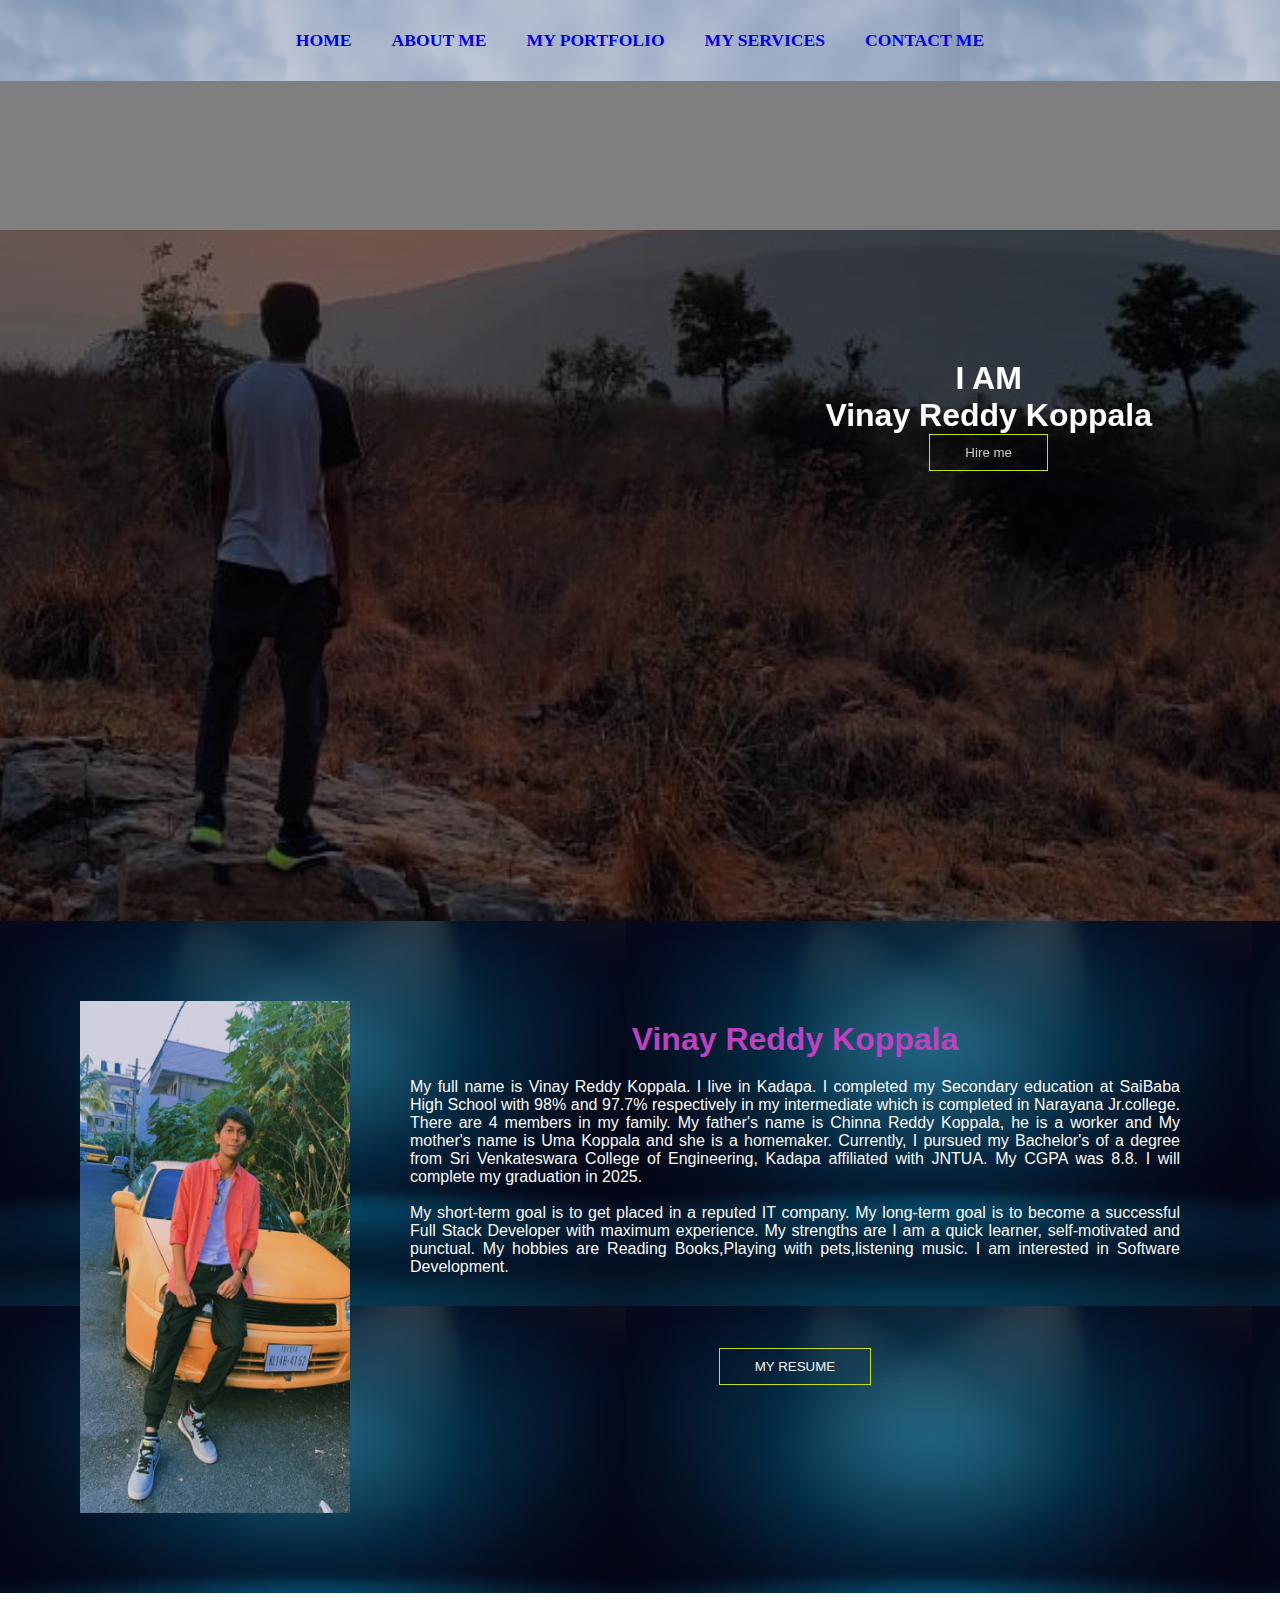
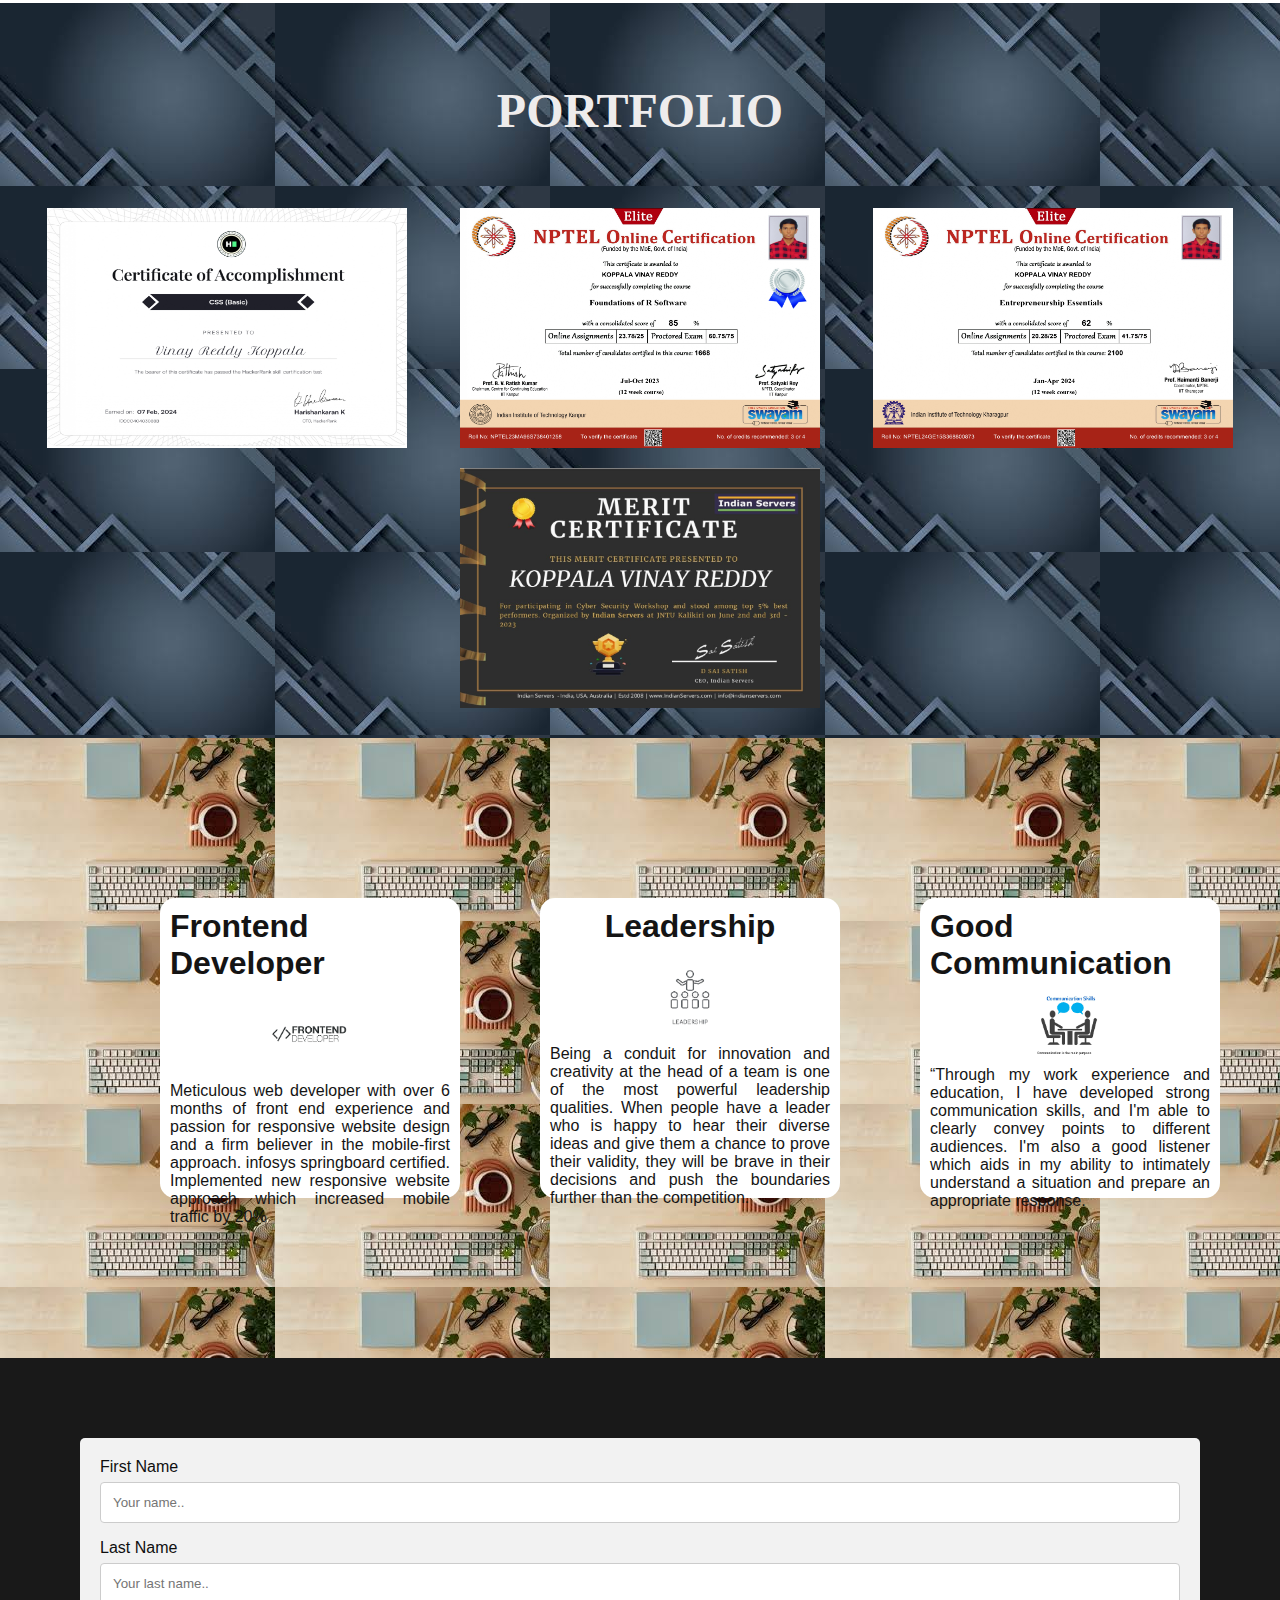
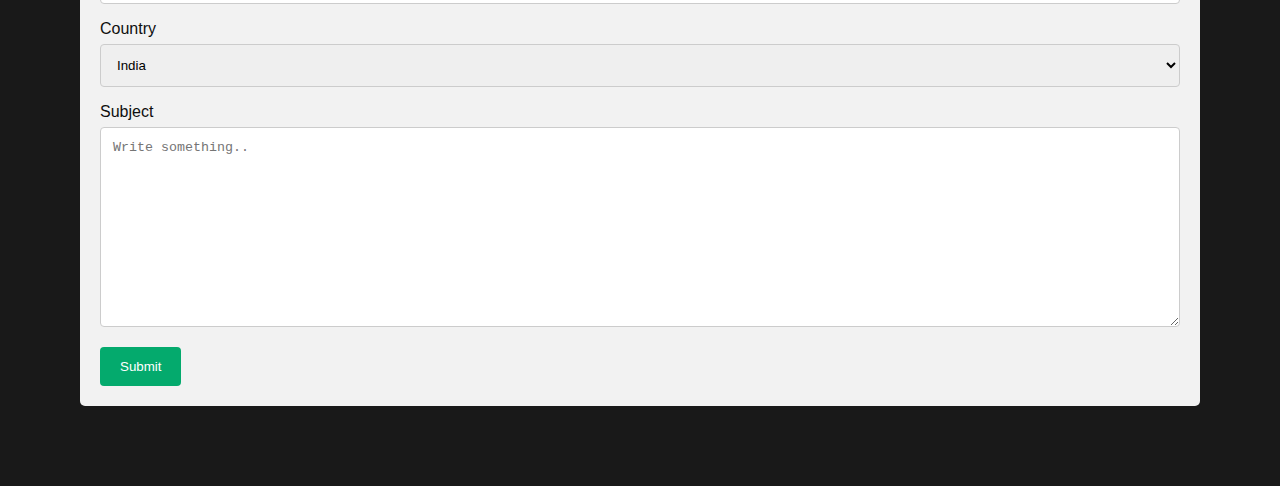
<file: index.html>
<!DOCTYPE html>
<html lang="en">
<head>
    <meta charset="UTF-8">
    <meta http-equiv="X-UA-Compatible" content="IE=edge">
    <meta name="viewport" content="width=device-width, initial-scale=1.0">
    <title>My portfolio</title>
    <link rel="icon" type="image/x-icon" href="Resources/pf.png">
    <link rel="stylesheet" href="vinport.css"">
</head>
<body>
    <nav class="navbar">
        <ul>
            <li> <a href="#home" style="text-decoration:none;" >HOME</a></li>
            <li> <a href="#about" style="text-decoration:none;">ABOUT ME</a></li>
            <li> <a href="#portfolio" style="text-decoration:none;">MY PORTFOLIO</a></li>
            <li> <a href="#service" style="text-decoration:none;">MY SERVICES</a></li>
            <li> <a href="#contact" style="text-decoration:none;">CONTACT ME</a></li>
        </ul>
    </nav>
    <section id="home">
        <div class="main">
           <center> <h1>I AM <br> Vinay Reddy Koppala</h1></center>
            <a href="#contact"><button class="btn">Hire me</button></a>
        </div>
    </section>
    <section id="about">
        <div id="pic">
        <img src="Resources/My.jpg" alt="">
        <div id="intro">
            <center><h2 style="color:rgb(190, 65, 193);"> Vinay Reddy Koppala</h2></center>
            <p style="color:rgb(252, 250, 250);">My full name is  Vinay Reddy Koppala. I live in Kadapa. I completed my Secondary education at SaiBaba High School with 98% and 97.7% respectively in my intermediate which is completed in Narayana Jr.college. There are 4 members in my family. My father's name is Chinna Reddy Koppala, he is a worker and My mother's name is Uma Koppala and she is a homemaker.
                Currently, I  pursued my Bachelor's of a degree from Sri Venkateswara College of Engineering, Kadapa affiliated with JNTUA.
                My CGPA was 8.8. I will complete my graduation in 2025.
                <br><br>My short-term goal is to get placed in a reputed IT company. My long-term goal is to become a successful Full Stack Developer with maximum experience.
                My strengths are I am a quick learner, self-motivated and punctual.
                My hobbies are Reading Books,Playing with pets,listening music. 
                I am interested in Software Development.
                 </p>
                 <br><br>
                 <br><br>



                 <center><a href="Resources/VINAY REDDY KOPPALA_21KH1A0557_SVCK.pdf" ><button class="btn" style="color:whitesmoke">MY RESUME</button></a></center>
        </div>
        </div>
    </section>
    <section id="portfolio">
        <h1 class="headings">PORTFOLIO</h1>
        <div class="gallery">
            <img src="Resources/css certificate_page-0001.jpg" alt="">
            <img src="Resources/Foundations Of R Software_page-0001.jpg" alt="">
            <img src="Resources/Entrepreneurship Essentials (1)_page-0001.jpg" alt="">
            <img src="Resources/Merit.jpg" alt="">
            
        </div>
    </section>
    <section id="service">
    
        <div class="row">
            <div class="box">
                <h1 class="heading">Frontend Developer</h1>
                <img src="Resources/frontend.png" alt="">
                <p>Meticulous web developer with over 6 months of front end experience and passion for responsive website design and a firm believer in the mobile-first approach. infosys springboard certified. Implemented new responsive website approach which increased mobile traffic by 20%</p>
            </div>
        </div>
        <div class="row">
            <div class="box">
                <h1 class="heading"> Leadership</h1>
                <img src="Resources/leader.png" alt="">
                <p> Being a conduit for innovation and creativity at the head of a team is one of the most powerful leadership qualities. When people have a leader who is happy to hear their diverse ideas and give them a chance to prove their validity, they will be brave in their decisions and push the boundaries further than the competition. 

                </p>
            </div>
        </div>
        <div class="row">
            <div class="box">
                <h1 class="heading">Good Communication</h1>
                <img src="Resources/communication.png" alt="">
                <p> “Through my work experience and education, I have developed strong communication skills, and I'm able to clearly convey points to different audiences. I'm also a good listener which aids in my ability to intimately understand a situation and prepare an appropriate response. </p>
        </div>
    </section>
<section id="contact">
 
   <div class="container">
    <form action="/action_page.php">
      <label for="fname">First Name</label>
      <input type="text" id="fname" name="firstname" placeholder="Your name..">
  
      <label for="lname">Last Name</label>
      <input type="text" id="lname" name="lastname" placeholder="Your last name..">
  
      <label for="country">Country</label>
      <select id="country" name="country">
        <option value="australia">India</option>
        <option value="canada">Australia</option>
        <option value="usa">USA</option>
        <option value="usa">Canada</option>
        <option value="usa">Other</option>
      </select>
  
      <label for="subject">Subject</label>
      <textarea id="subject" name="subject" placeholder="Write something.." style="height:200px"></textarea>
  
     <input type="submit" value="Submit">
    </form>
  </div>
</section>
</body>
</html>
</file>
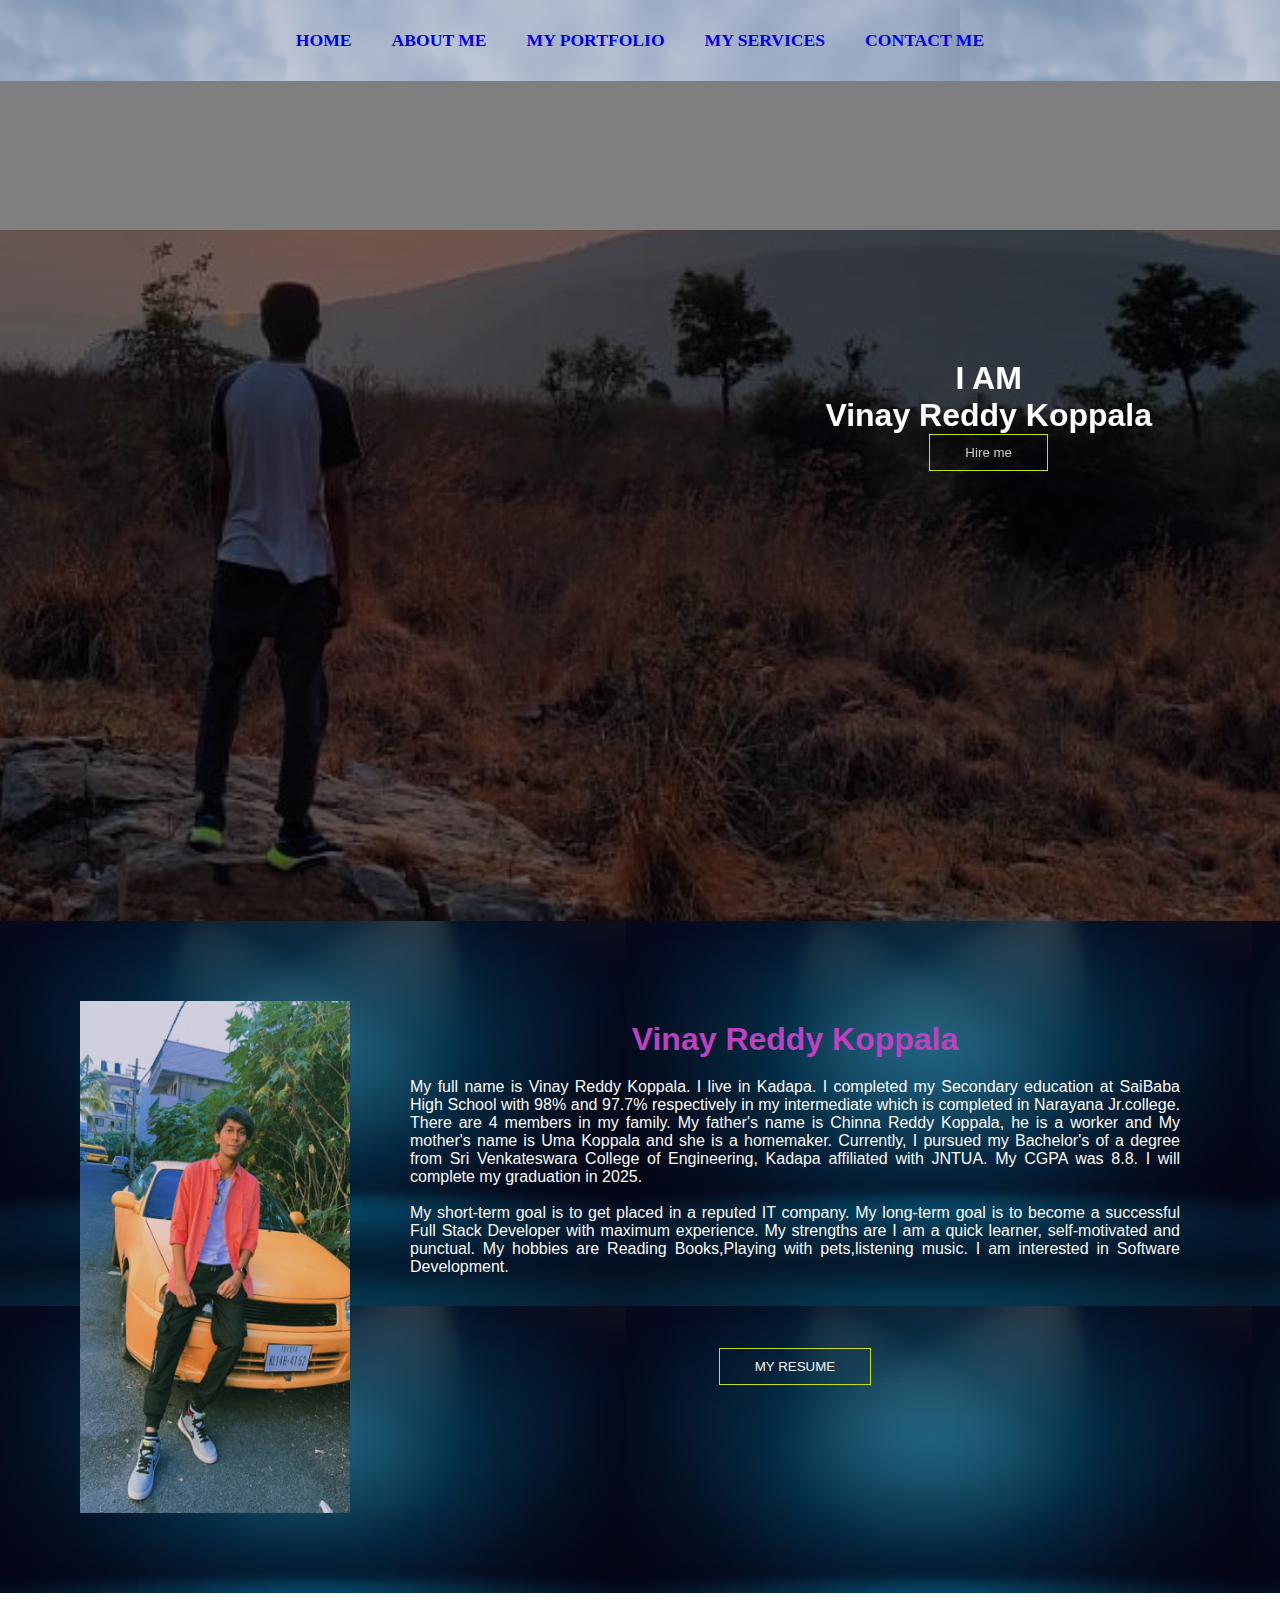
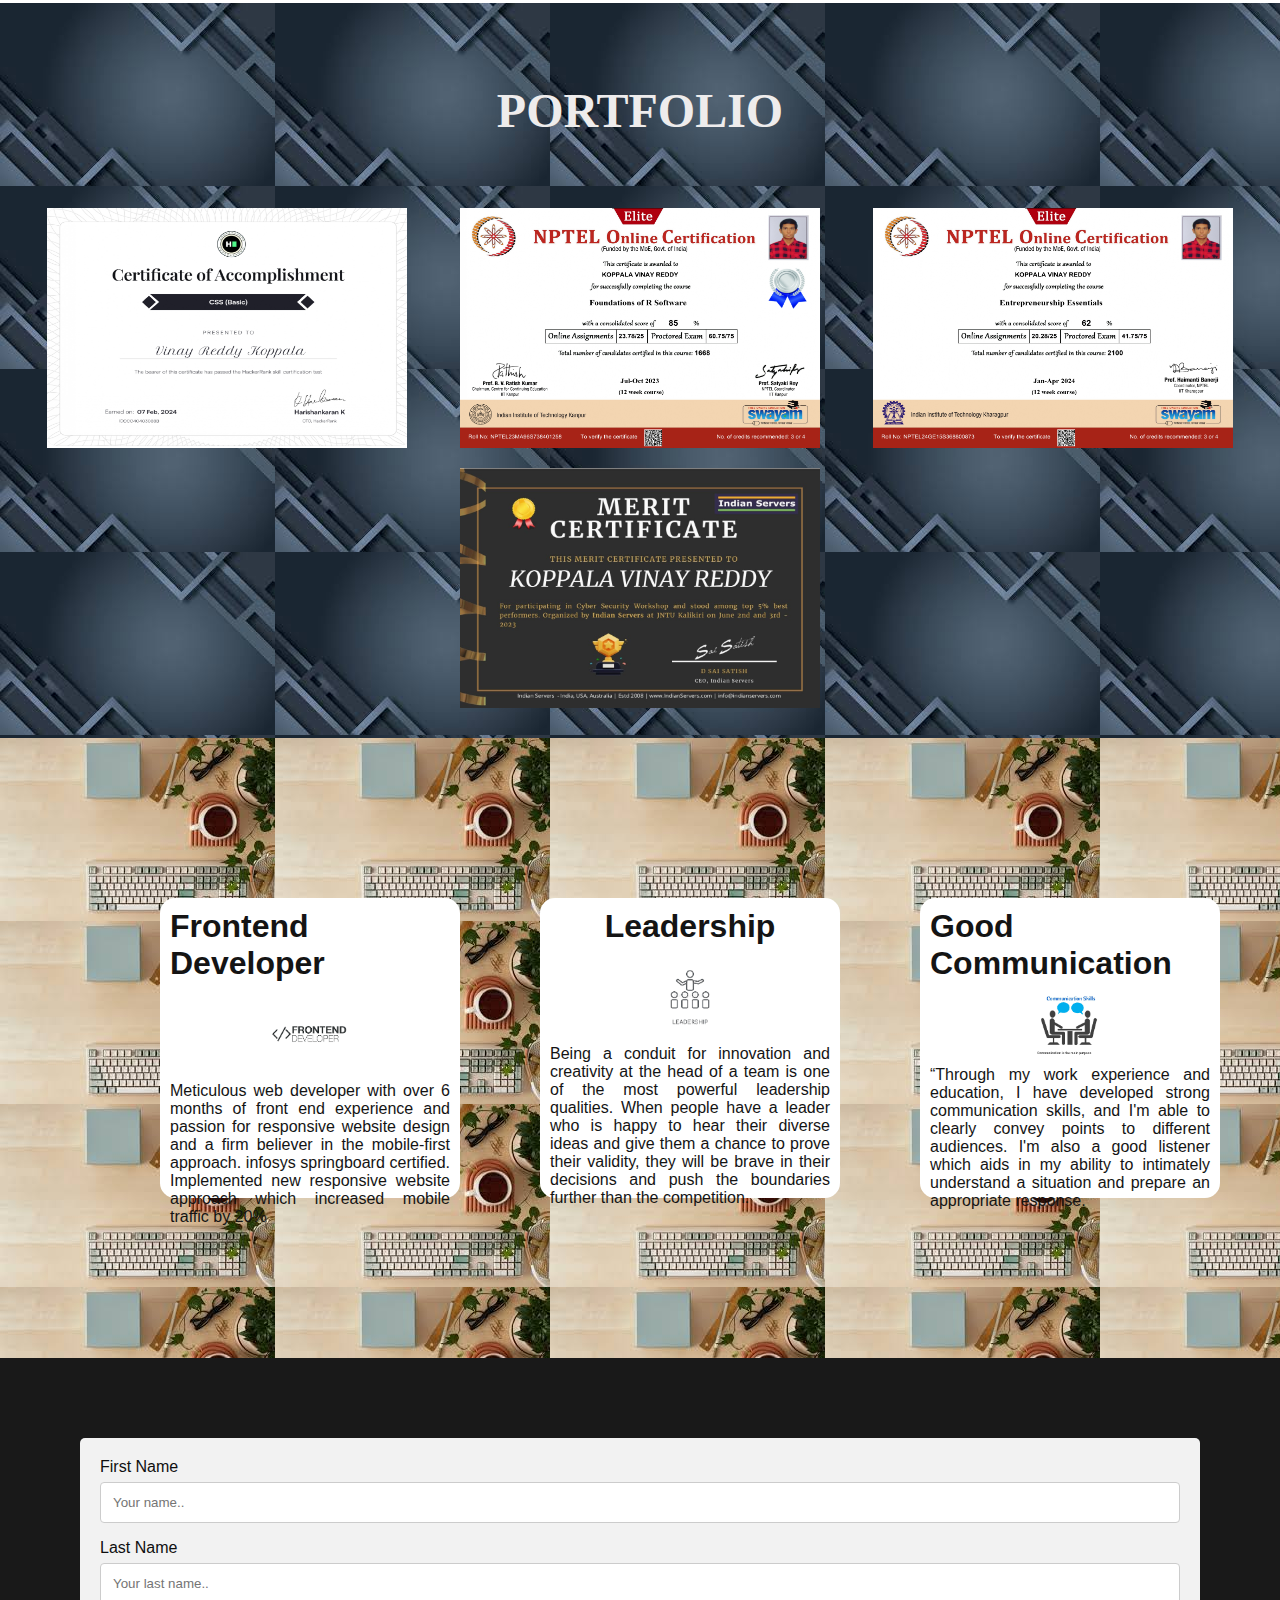
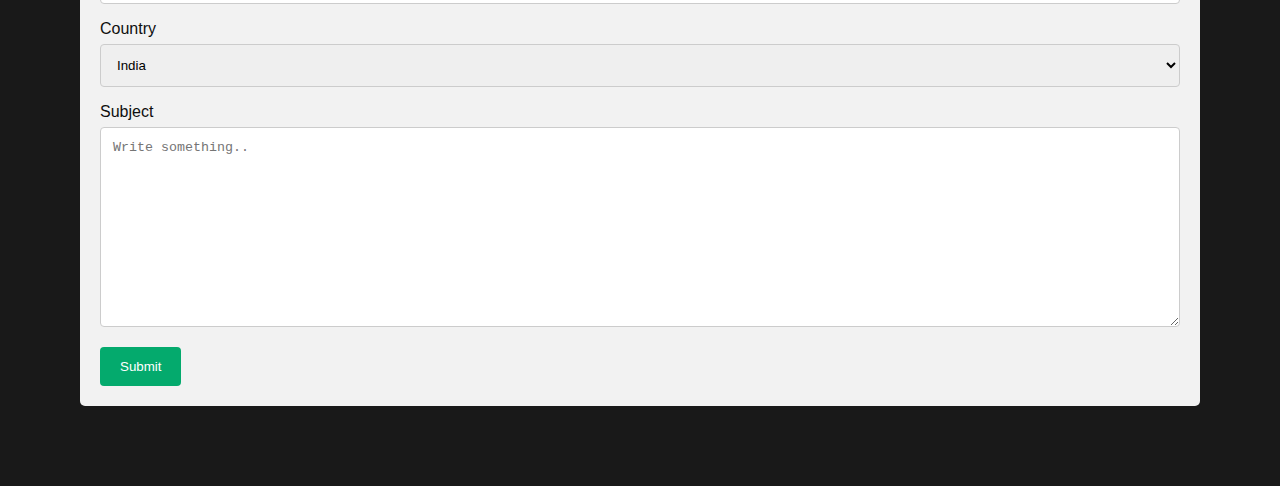
<file: vinport.html>
<!DOCTYPE html>
<html lang="en">
<head>
    <meta charset="UTF-8">
    <meta http-equiv="X-UA-Compatible" content="IE=edge">
    <meta name="viewport" content="width=device-width, initial-scale=1.0">
    <title>My portfolio</title>
    <link rel="icon" type="image/x-icon" href="Resources/pf.png">
    <link rel="stylesheet" href="vinport.css"">
</head>
<body>
    <nav class="navbar">
        <ul>
            <li> <a href="#home" style="text-decoration:none;" >HOME</a></li>
            <li> <a href="#about" style="text-decoration:none;">ABOUT ME</a></li>
            <li> <a href="#portfolio" style="text-decoration:none;">MY PORTFOLIO</a></li>
            <li> <a href="#service" style="text-decoration:none;">MY SERVICES</a></li>
            <li> <a href="#contact" style="text-decoration:none;">CONTACT ME</a></li>
        </ul>
    </nav>
    <section id="home">
        <div class="main">
           <center> <h1>I AM <br> Vinay Reddy Koppala</h1></center>
            <a href="#contact"><button class="btn">Hire me</button></a>
        </div>
    </section>
    <section id="about">
        <div id="pic">
        <img src="Resources/My.jpg" alt="">
        <div id="intro">
            <center><h2 style="color:rgb(190, 65, 193);"> Vinay Reddy Koppala</h2></center>
            <p style="color:rgb(252, 250, 250);">My full name is  Vinay Reddy Koppala. I live in Kadapa. I completed my Secondary education at SaiBaba High School with 98% and 97.7% respectively in my intermediate which is completed in Narayana Jr.college. There are 4 members in my family. My father's name is Chinna Reddy Koppala, he is a worker and My mother's name is Uma Koppala and she is a homemaker.
                Currently, I  pursued my Bachelor's of a degree from Sri Venkateswara College of Engineering, Kadapa affiliated with JNTUA.
                My CGPA was 8.8. I will complete my graduation in 2025.
                <br><br>My short-term goal is to get placed in a reputed IT company. My long-term goal is to become a successful Full Stack Developer with maximum experience.
                My strengths are I am a quick learner, self-motivated and punctual.
                My hobbies are Reading Books,Playing with pets,listening music. 
                I am interested in Software Development.
                 </p>
                 <br><br>
                 <br><br>



                 <center><a href="Resources/VINAY REDDY KOPPALA_21KH1A0557_SVCK.pdf" ><button class="btn" style="color:whitesmoke">MY RESUME</button></a></center>
        </div>
        </div>
    </section>
    <section id="portfolio">
        <h1 class="headings">PORTFOLIO</h1>
        <div class="gallery">
            <img src="Resources/css certificate_page-0001.jpg" alt="">
            <img src="Resources/Foundations Of R Software_page-0001.jpg" alt="">
            <img src="Resources/Entrepreneurship Essentials (1)_page-0001.jpg" alt="">
            <img src="Resources/Merit.jpg" alt="">
            
        </div>
    </section>
    <section id="service">
    
        <div class="row">
            <div class="box">
                <h1 class="heading">Frontend Developer</h1>
                <img src="Resources/frontend.png" alt="">
                <p>Meticulous web developer with over 6 months of front end experience and passion for responsive website design and a firm believer in the mobile-first approach. infosys springboard certified. Implemented new responsive website approach which increased mobile traffic by 20%</p>
            </div>
        </div>
        <div class="row">
            <div class="box">
                <h1 class="heading"> Leadership</h1>
                <img src="Resources/leader.png" alt="">
                <p> Being a conduit for innovation and creativity at the head of a team is one of the most powerful leadership qualities. When people have a leader who is happy to hear their diverse ideas and give them a chance to prove their validity, they will be brave in their decisions and push the boundaries further than the competition. 

                </p>
            </div>
        </div>
        <div class="row">
            <div class="box">
                <h1 class="heading">Good Communication</h1>
                <img src="Resources/communication.png" alt="">
                <p> “Through my work experience and education, I have developed strong communication skills, and I'm able to clearly convey points to different audiences. I'm also a good listener which aids in my ability to intimately understand a situation and prepare an appropriate response. </p>
        </div>
    </section>
<section id="contact">
 
   <div class="container">
    <form action="/action_page.php">
      <label for="fname">First Name</label>
      <input type="text" id="fname" name="firstname" placeholder="Your name..">
  
      <label for="lname">Last Name</label>
      <input type="text" id="lname" name="lastname" placeholder="Your last name..">
  
      <label for="country">Country</label>
      <select id="country" name="country">
        <option value="australia">India</option>
        <option value="canada">Australia</option>
        <option value="usa">USA</option>
        <option value="usa">Canada</option>
        <option value="usa">Other</option>
      </select>
  
      <label for="subject">Subject</label>
      <textarea id="subject" name="subject" placeholder="Write something.." style="height:200px"></textarea>
  
     <input type="submit" value="Submit">
    </form>
  </div>
</section>
</body>
</html>
</file>
<file: vinport.css>
*{
    margin: 0;
    padding: 0;
    box-sizing: border-box;
}
html{
    scroll-behavior: smooth;
}
/*Navbar*/
.navbar{
    display: flex;
    justify-content: center;
    align-items: center;
    background-image: url(Resources/home2.jpeg);
    position: sticky;
    top: 0;
}
.navbar ul{
    display: flex;
    list-style: none;
    margin: 20px 0px;
}
.navbar ul li {
    font-family:century;
    font-size: 1.1rem;
    font-weight: bold;
    padding: 10px 20px;
}
.nav ul li a{
    text-decoration:none;
    padding: 10px 35px;
    color: white;
    transition:all.5s ease;
}
.navbar ul li a:hover{
    background-color: solid white;
    color: rgb(252, 245, 245);
    box-shadow: 0 0 10px white;
    text-decoration:none;
}
.btn{
    padding: 10px 35px;
    background-color: transparent;
    border: 1px solid white;
    color: white;
    outline: none;
    transition: .6s ease;
}
.btn:hover{
    cursor: pointer;
    background-color: white;
    color: rgb(255, 255, 255);
    box-shadow: 0 0 5px white;
    font-weight: bold;
}
/*Home section*/
#home{
    display: flex;
    flex-direction: column;
    background-color: rgba(0,0,0,0.5);
    height: 840px;
    justify-content: center;
    align-items: center;
    color: white;
}
#home ::before{
    content: "";
    position: absolute;
    top:-130px;
    right:-135px;
    background: url(Resources/background.jpg) no-repeat center center/cover;
    height:800px;
    width: 600%;
    z-index: -1;
    opacity: .8;
}
.main{
    display: flex;
    flex-direction: column;
    /*border:1px solid white;*/
    align-items: center;
    position: absolute;
    top:40%;
    right:10%;
}
.headings{
    font-family:century;
    font-size: 3rem;
    text-align: center;
    margin: 60px 0px;
}
.btn{
    padding: 10px 35px;
    background-color: transparent;
    border: 1px solid white;
    color: white;
    outline: none;
    transition: .6s ease;
}
.btn:hover{
    cursor: pointer;
    background-color: rgb(112, 106, 106);
    color: rgb(255, 255, 255);
    box-shadow: 0 0 5px white;
    font-weight: bold;
}
/*about me*/
#about{
    display: flex;
    flex-direction: column;
    box-sizing: border-box;
    padding:40px;
    margin-bottom:10px;
    background-image: url(Resources/backgroundaboutme) ;
}
#pic{
    display: flex;
    padding: 20px;
}
#pic img{
    width: 310px;
    height: 552px;
    padding: 20px;
}
#intro{
    display: flex;
    flex-direction: column;
    text-align: justify;
    padding: 40px;
}
#intro h2{
    font-size: 2rem;
    margin-bottom: 20px;
}
.btn{
    padding: 10px 35px;
    background-color: transparent;
    border: 1px solid rgb(199, 222, 26);
    color: rgb(206, 199, 199);
    outline: none;
    transition: .6s ease;
}
.btn:hover{
    cursor: pointer;
    background-color: rgb(189, 181, 181);
    color: rgb(239, 11, 11);
    box-shadow: 0 0 5px rgb(221, 215, 215);
    font-weight: bold;
}
/*portfoilo section*/
#portfolio{
    display:flex ;
    flex-direction: column;
   background-image: url(Resources/download.jpeg);
    color: rgb(238, 236, 236);
    align-items: center;
    padding: 20px;
}
.gallery{
    display: flex;
    flex-wrap:wrap ;
    justify-content: space-around;
    box-sizing: border-box;
}
.gallery img{
    width: 360px;
    height: 240px;
    margin: 10px;
}
/*service section*/
#service{
    display:flex;
    flex-direction:row;
    padding:120px;
    text-align: center;
    background-image: url(Resources/download1.jpeg);
    color: #141414;
}
.row{
    display: flex;
    justify-content:space-around;
    flex-wrap: wrap;
    box-sizing:border-box;
    padding: 40px;
}
.box{
    display: flex;
    flex-direction:column;
    width: 300px;
    height:300px;
    border: 1px;
    align-items: center;
    text-align: justify;
    padding: 10px;
    border-radius: 15px;
    background: linear-gradient(to top,rgb(238, 235, 144)50%,white 50%);
    background-size: 100% 200%;
    transition: all.8s;
}
.box:hover{
    background-position:left bottom;
    color: rgb(7, 7, 7);
    border: none;
    box-shadow: 10px 10px 20px;
}
.box img{
    width: 80px;
    height: 80px;
    background-color: white;
    padding: 0px;
    margin: 10px 10px;
}
/*contact section */
#contact{
    display: flex;
    flex-direction: column;
    box-sizing: border-box;
    background-color: rgba(0,0,0,0.9);
    color: rgb(15, 15, 15);
    padding: 80px;
}
body {font-family: Arial, Helvetica, sans-serif;}
* {box-sizing: border-box;}

input[type=text], select, textarea {
  width: 100%;
  padding: 12px;
  border: 1px solid #ccc;
  border-radius: 4px;
  box-sizing: border-box;
  margin-top: 6px;
  margin-bottom: 16px;
  resize: vertical;
}

input[type=submit] {
  background-color: #04AA6D;
  color: white;
  padding: 12px 20px;
  border: none;
  border-radius: 4px;
  cursor: pointer;
}

input[type=submit]:hover {
  background-color: #45a049;
}

.container {
  border-radius: 5px;
  background-color: #f2f2f2;
  padding: 20px;
}
</file>
